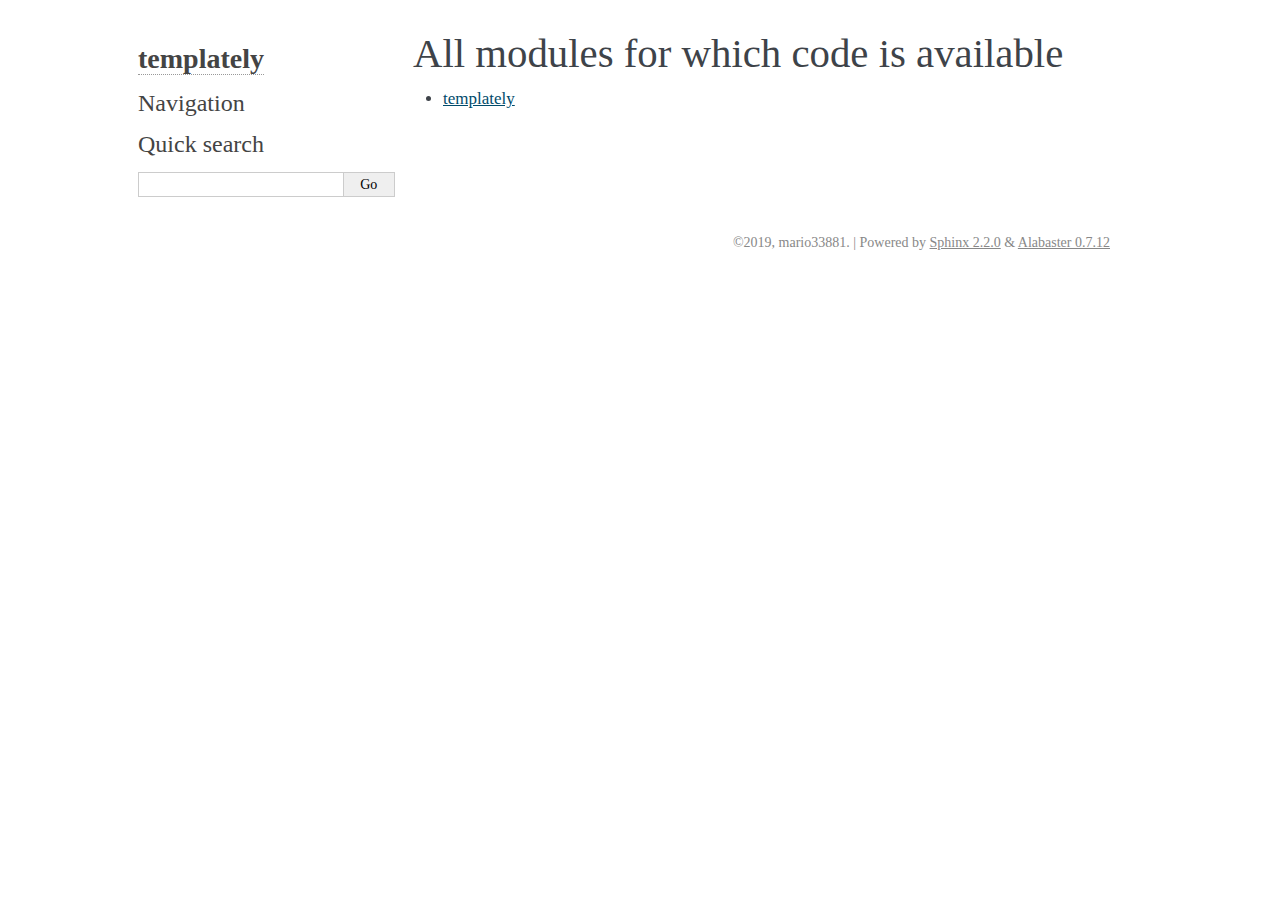
<file: docs/_modules/index.html>
<!DOCTYPE html>

<html xmlns="http://www.w3.org/1999/xhtml">
  <head>
    <meta charset="utf-8" />
    <title>Overview: module code &#8212; templately 01_01 documentation</title>
    <link rel="stylesheet" href="../_static/alabaster.css" type="text/css" />
    <link rel="stylesheet" href="../_static/pygments.css" type="text/css" />
    <link rel="stylesheet" type="text/css" href="../_static/style.css" />
    <script type="text/javascript" id="documentation_options" data-url_root="../" src="../_static/documentation_options.js"></script>
    <script type="text/javascript" src="../_static/jquery.js"></script>
    <script type="text/javascript" src="../_static/underscore.js"></script>
    <script type="text/javascript" src="../_static/doctools.js"></script>
    <script type="text/javascript" src="../_static/language_data.js"></script>
    <link rel="index" title="Index" href="../genindex.html" />
    <link rel="search" title="Search" href="../search.html" />
    <link href="../_static/style.css" rel="stylesheet" type="text/css">

  </head><body>
  

    <div class="document">
      <div class="documentwrapper">
        <div class="bodywrapper">
          

          <div class="body" role="main">
            
  <h1>All modules for which code is available</h1>
<ul><li><a href="templately.html">templately</a></li>
</ul>

          </div>
          
        </div>
      </div>
      <div class="sphinxsidebar" role="navigation" aria-label="main navigation">
        <div class="sphinxsidebarwrapper">
<h1 class="logo"><a href="../index.html">templately</a></h1>








<h3>Navigation</h3>

<div class="relations">
<h3>Related Topics</h3>
<ul>
  <li><a href="../index.html">Documentation overview</a><ul>
  </ul></li>
</ul>
</div>
<div id="searchbox" style="display: none" role="search">
  <h3 id="searchlabel">Quick search</h3>
    <div class="searchformwrapper">
    <form class="search" action="../search.html" method="get">
      <input type="text" name="q" aria-labelledby="searchlabel" />
      <input type="submit" value="Go" />
    </form>
    </div>
</div>
<script type="text/javascript">$('#searchbox').show(0);</script>








        </div>
      </div>
      <div class="clearer"></div>
    </div>
    <div class="footer">
      &copy;2019, mario33881.
      
      |
      Powered by <a href="http://sphinx-doc.org/">Sphinx 2.2.0</a>
      &amp; <a href="https://github.com/bitprophet/alabaster">Alabaster 0.7.12</a>
      
    </div>

    

    
  </body>
</html>
</file>
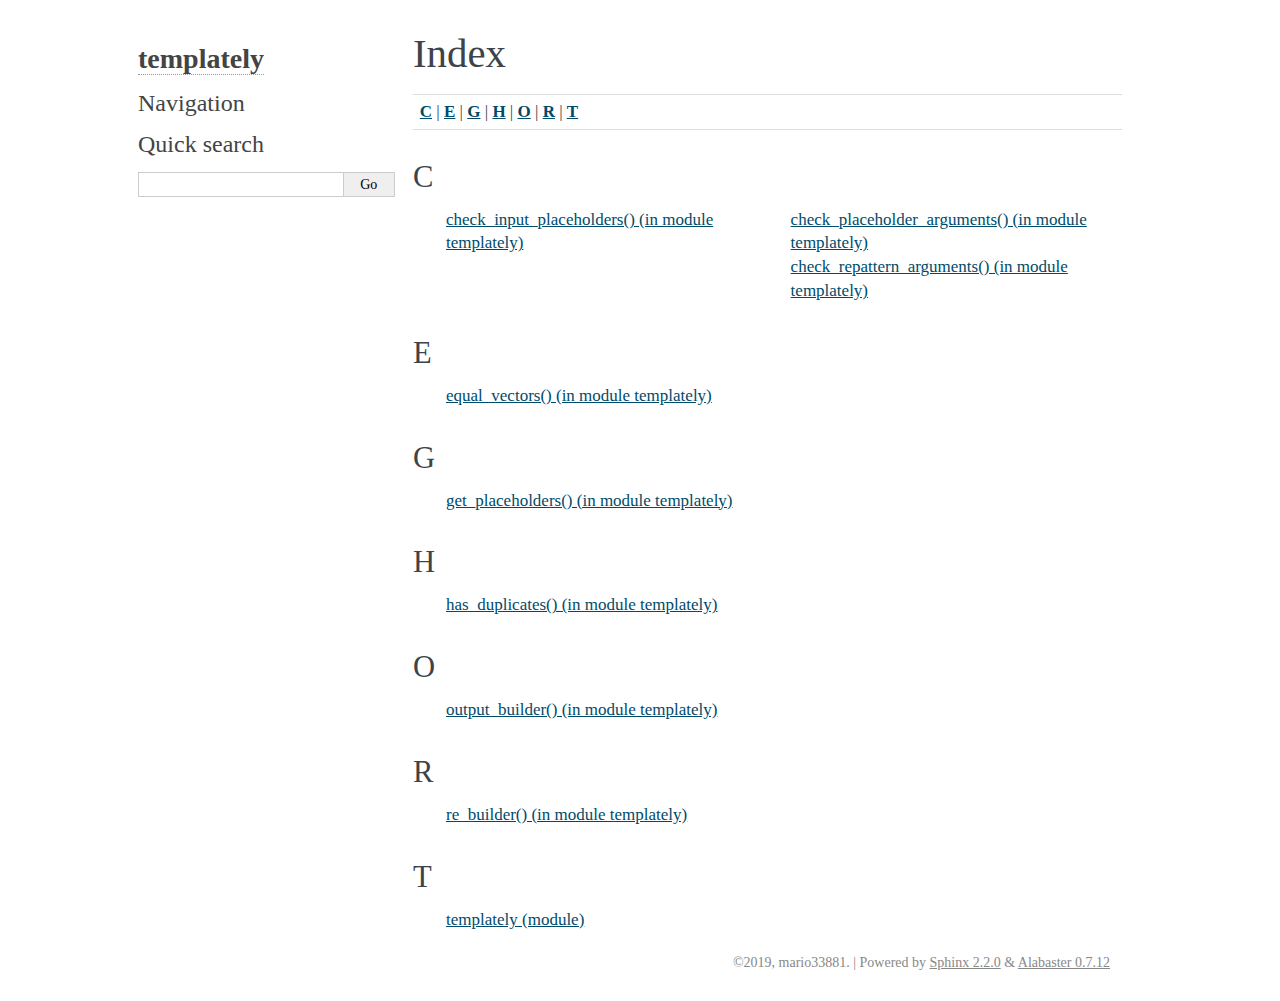
<file: docs/genindex.html>
<!DOCTYPE html>

<html xmlns="http://www.w3.org/1999/xhtml">
  <head>
    <meta charset="utf-8" />
    <title>Index &#8212; templately 01_01 documentation</title>
    <link rel="stylesheet" href="_static/alabaster.css" type="text/css" />
    <link rel="stylesheet" href="_static/pygments.css" type="text/css" />
    <link rel="stylesheet" type="text/css" href="_static/style.css" />
    <script type="text/javascript" id="documentation_options" data-url_root="./" src="_static/documentation_options.js"></script>
    <script type="text/javascript" src="_static/jquery.js"></script>
    <script type="text/javascript" src="_static/underscore.js"></script>
    <script type="text/javascript" src="_static/doctools.js"></script>
    <script type="text/javascript" src="_static/language_data.js"></script>
    <link rel="index" title="Index" href="#" />
    <link rel="search" title="Search" href="search.html" />
    <link href="_static/style.css" rel="stylesheet" type="text/css">

  </head><body>
  

    <div class="document">
      <div class="documentwrapper">
        <div class="bodywrapper">
          

          <div class="body" role="main">
            

<h1 id="index">Index</h1>

<div class="genindex-jumpbox">
 <a href="#C"><strong>C</strong></a>
 | <a href="#E"><strong>E</strong></a>
 | <a href="#G"><strong>G</strong></a>
 | <a href="#H"><strong>H</strong></a>
 | <a href="#O"><strong>O</strong></a>
 | <a href="#R"><strong>R</strong></a>
 | <a href="#T"><strong>T</strong></a>
 
</div>
<h2 id="C">C</h2>
<table style="width: 100%" class="indextable genindextable"><tr>
  <td style="width: 33%; vertical-align: top;"><ul>
      <li><a href="index.html#templately.check_input_placeholders">check_input_placeholders() (in module templately)</a>
</li>
  </ul></td>
  <td style="width: 33%; vertical-align: top;"><ul>
      <li><a href="index.html#templately.check_placeholder_arguments">check_placeholder_arguments() (in module templately)</a>
</li>
      <li><a href="index.html#templately.check_repattern_arguments">check_repattern_arguments() (in module templately)</a>
</li>
  </ul></td>
</tr></table>

<h2 id="E">E</h2>
<table style="width: 100%" class="indextable genindextable"><tr>
  <td style="width: 33%; vertical-align: top;"><ul>
      <li><a href="index.html#templately.equal_vectors">equal_vectors() (in module templately)</a>
</li>
  </ul></td>
</tr></table>

<h2 id="G">G</h2>
<table style="width: 100%" class="indextable genindextable"><tr>
  <td style="width: 33%; vertical-align: top;"><ul>
      <li><a href="index.html#templately.get_placeholders">get_placeholders() (in module templately)</a>
</li>
  </ul></td>
</tr></table>

<h2 id="H">H</h2>
<table style="width: 100%" class="indextable genindextable"><tr>
  <td style="width: 33%; vertical-align: top;"><ul>
      <li><a href="index.html#templately.has_duplicates">has_duplicates() (in module templately)</a>
</li>
  </ul></td>
</tr></table>

<h2 id="O">O</h2>
<table style="width: 100%" class="indextable genindextable"><tr>
  <td style="width: 33%; vertical-align: top;"><ul>
      <li><a href="index.html#templately.output_builder">output_builder() (in module templately)</a>
</li>
  </ul></td>
</tr></table>

<h2 id="R">R</h2>
<table style="width: 100%" class="indextable genindextable"><tr>
  <td style="width: 33%; vertical-align: top;"><ul>
      <li><a href="index.html#templately.re_builder">re_builder() (in module templately)</a>
</li>
  </ul></td>
</tr></table>

<h2 id="T">T</h2>
<table style="width: 100%" class="indextable genindextable"><tr>
  <td style="width: 33%; vertical-align: top;"><ul>
      <li><a href="index.html#module-templately">templately (module)</a>
</li>
  </ul></td>
</tr></table>



          </div>
          
        </div>
      </div>
      <div class="sphinxsidebar" role="navigation" aria-label="main navigation">
        <div class="sphinxsidebarwrapper">
<h1 class="logo"><a href="index.html">templately</a></h1>








<h3>Navigation</h3>

<div class="relations">
<h3>Related Topics</h3>
<ul>
  <li><a href="index.html">Documentation overview</a><ul>
  </ul></li>
</ul>
</div>
<div id="searchbox" style="display: none" role="search">
  <h3 id="searchlabel">Quick search</h3>
    <div class="searchformwrapper">
    <form class="search" action="search.html" method="get">
      <input type="text" name="q" aria-labelledby="searchlabel" />
      <input type="submit" value="Go" />
    </form>
    </div>
</div>
<script type="text/javascript">$('#searchbox').show(0);</script>








        </div>
      </div>
      <div class="clearer"></div>
    </div>
    <div class="footer">
      &copy;2019, mario33881.
      
      |
      Powered by <a href="http://sphinx-doc.org/">Sphinx 2.2.0</a>
      &amp; <a href="https://github.com/bitprophet/alabaster">Alabaster 0.7.12</a>
      
    </div>

    

    
  </body>
</html>
</file>
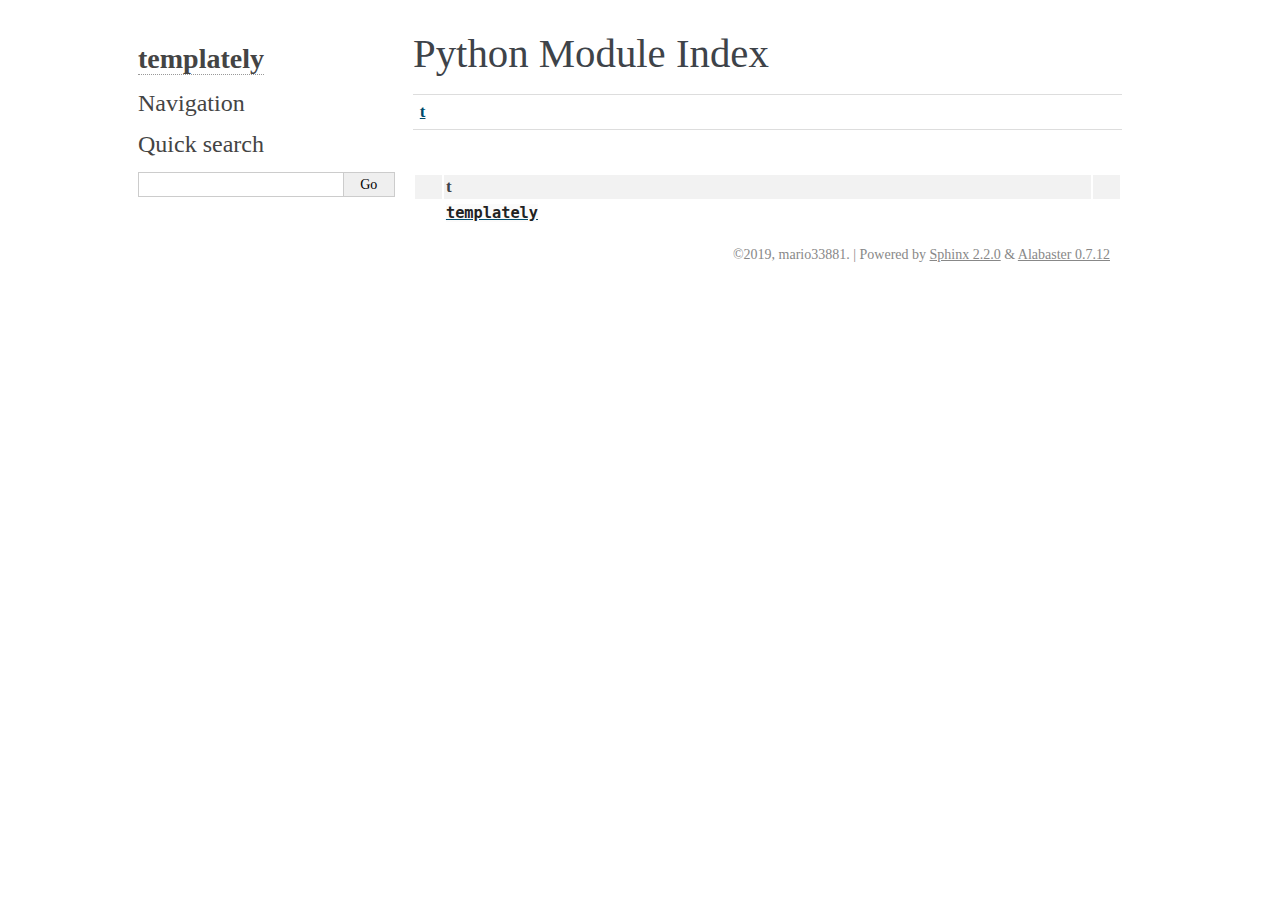
<file: docs/py-modindex.html>
<!DOCTYPE html>

<html xmlns="http://www.w3.org/1999/xhtml">
  <head>
    <meta charset="utf-8" />
    <title>Python Module Index &#8212; templately 01_01 documentation</title>
    <link rel="stylesheet" href="_static/alabaster.css" type="text/css" />
    <link rel="stylesheet" href="_static/pygments.css" type="text/css" />
    <link rel="stylesheet" type="text/css" href="_static/style.css" />
    <script type="text/javascript" id="documentation_options" data-url_root="./" src="_static/documentation_options.js"></script>
    <script type="text/javascript" src="_static/jquery.js"></script>
    <script type="text/javascript" src="_static/underscore.js"></script>
    <script type="text/javascript" src="_static/doctools.js"></script>
    <script type="text/javascript" src="_static/language_data.js"></script>
    <link rel="index" title="Index" href="genindex.html" />
    <link rel="search" title="Search" href="search.html" />

    <link href="_static/style.css" rel="stylesheet" type="text/css">


    <script type="text/javascript">
      DOCUMENTATION_OPTIONS.COLLAPSE_INDEX = true;
    </script>


  </head><body>
  

    <div class="document">
      <div class="documentwrapper">
        <div class="bodywrapper">
          

          <div class="body" role="main">
            

   <h1>Python Module Index</h1>

   <div class="modindex-jumpbox">
   <a href="#cap-t"><strong>t</strong></a>
   </div>

   <table class="indextable modindextable">
     <tr class="pcap"><td></td><td>&#160;</td><td></td></tr>
     <tr class="cap" id="cap-t"><td></td><td>
       <strong>t</strong></td><td></td></tr>
     <tr>
       <td></td>
       <td>
       <a href="index.html#module-templately"><code class="xref">templately</code></a></td><td>
       <em></em></td></tr>
   </table>


          </div>
          
        </div>
      </div>
      <div class="sphinxsidebar" role="navigation" aria-label="main navigation">
        <div class="sphinxsidebarwrapper">
<h1 class="logo"><a href="index.html">templately</a></h1>








<h3>Navigation</h3>

<div class="relations">
<h3>Related Topics</h3>
<ul>
  <li><a href="index.html">Documentation overview</a><ul>
  </ul></li>
</ul>
</div>
<div id="searchbox" style="display: none" role="search">
  <h3 id="searchlabel">Quick search</h3>
    <div class="searchformwrapper">
    <form class="search" action="search.html" method="get">
      <input type="text" name="q" aria-labelledby="searchlabel" />
      <input type="submit" value="Go" />
    </form>
    </div>
</div>
<script type="text/javascript">$('#searchbox').show(0);</script>








        </div>
      </div>
      <div class="clearer"></div>
    </div>
    <div class="footer">
      &copy;2019, mario33881.
      
      |
      Powered by <a href="http://sphinx-doc.org/">Sphinx 2.2.0</a>
      &amp; <a href="https://github.com/bitprophet/alabaster">Alabaster 0.7.12</a>
      
    </div>

    

    
  </body>
</html>
</file>
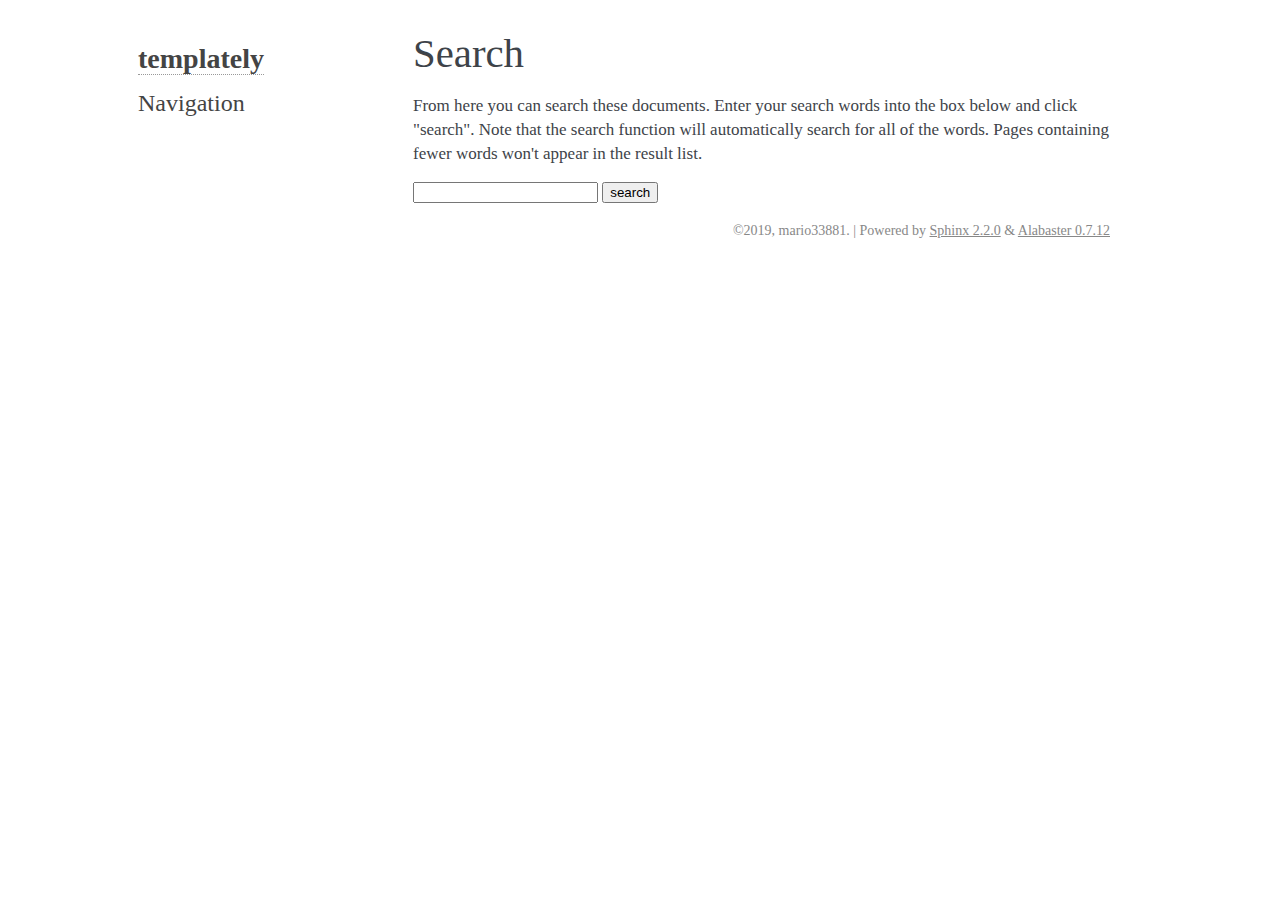
<file: docs/search.html>
<!DOCTYPE html>

<html xmlns="http://www.w3.org/1999/xhtml">
  <head>
    <meta charset="utf-8" />
    <title>Search &#8212; templately 01_01 documentation</title>
    <link rel="stylesheet" href="_static/alabaster.css" type="text/css" />
    <link rel="stylesheet" href="_static/pygments.css" type="text/css" />
    <link rel="stylesheet" type="text/css" href="_static/style.css" />
    
    <script type="text/javascript" id="documentation_options" data-url_root="./" src="_static/documentation_options.js"></script>
    <script type="text/javascript" src="_static/jquery.js"></script>
    <script type="text/javascript" src="_static/underscore.js"></script>
    <script type="text/javascript" src="_static/doctools.js"></script>
    <script type="text/javascript" src="_static/language_data.js"></script>
    <script type="text/javascript" src="_static/searchtools.js"></script>
    <link rel="index" title="Index" href="genindex.html" />
    <link rel="search" title="Search" href="#" />
  <script type="text/javascript" src="searchindex.js" defer></script>
  
    <link href="_static/style.css" rel="stylesheet" type="text/css">


  </head><body>
  

    <div class="document">
      <div class="documentwrapper">
        <div class="bodywrapper">
          

          <div class="body" role="main">
            
  <h1 id="search-documentation">Search</h1>
  <div id="fallback" class="admonition warning">
  <script type="text/javascript">$('#fallback').hide();</script>
  <p>
    Please activate JavaScript to enable the search
    functionality.
  </p>
  </div>
  <p>
    From here you can search these documents. Enter your search
    words into the box below and click "search". Note that the search
    function will automatically search for all of the words. Pages
    containing fewer words won't appear in the result list.
  </p>
  <form action="" method="get">
    <input type="text" name="q" aria-labelledby="search-documentation" value="" />
    <input type="submit" value="search" />
    <span id="search-progress" style="padding-left: 10px"></span>
  </form>
  
  <div id="search-results">
  
  </div>

          </div>
          
        </div>
      </div>
      <div class="sphinxsidebar" role="navigation" aria-label="main navigation">
        <div class="sphinxsidebarwrapper">
<h1 class="logo"><a href="index.html">templately</a></h1>








<h3>Navigation</h3>

<div class="relations">
<h3>Related Topics</h3>
<ul>
  <li><a href="index.html">Documentation overview</a><ul>
  </ul></li>
</ul>
</div>








        </div>
      </div>
      <div class="clearer"></div>
    </div>
    <div class="footer">
      &copy;2019, mario33881.
      
      |
      Powered by <a href="http://sphinx-doc.org/">Sphinx 2.2.0</a>
      &amp; <a href="https://github.com/bitprophet/alabaster">Alabaster 0.7.12</a>
      
    </div>

    

    
  </body>
</html>
</file>
<file: docs/_static/alabaster.css>
@import url("basic.css");

/* -- page layout ----------------------------------------------------------- */

body {
    font-family: Georgia, serif;
    font-size: 17px;
    background-color: #fff;
    color: #000;
    margin: 0;
    padding: 0;
}


div.document {
    width: 940px;
    margin: 30px auto 0 auto;
}

div.documentwrapper {
    float: left;
    width: 100%;
}

div.bodywrapper {
    margin: 0 0 0 220px;
}

div.sphinxsidebar {
    width: 220px;
    font-size: 14px;
    line-height: 1.5;
}

hr {
    border: 1px solid #B1B4B6;
}

div.body {
    background-color: #fff;
    color: #3E4349;
    padding: 0 30px 0 30px;
}

div.body > .section {
    text-align: left;
}

div.footer {
    width: 940px;
    margin: 20px auto 30px auto;
    font-size: 14px;
    color: #888;
    text-align: right;
}

div.footer a {
    color: #888;
}

p.caption {
    font-family: inherit;
    font-size: inherit;
}


div.relations {
    display: none;
}


div.sphinxsidebar a {
    color: #444;
    text-decoration: none;
    border-bottom: 1px dotted #999;
}

div.sphinxsidebar a:hover {
    border-bottom: 1px solid #999;
}

div.sphinxsidebarwrapper {
    padding: 18px 10px;
}

div.sphinxsidebarwrapper p.logo {
    padding: 0;
    margin: -10px 0 0 0px;
    text-align: center;
}

div.sphinxsidebarwrapper h1.logo {
    margin-top: -10px;
    text-align: center;
    margin-bottom: 5px;
    text-align: left;
}

div.sphinxsidebarwrapper h1.logo-name {
    margin-top: 0px;
}

div.sphinxsidebarwrapper p.blurb {
    margin-top: 0;
    font-style: normal;
}

div.sphinxsidebar h3,
div.sphinxsidebar h4 {
    font-family: Georgia, serif;
    color: #444;
    font-size: 24px;
    font-weight: normal;
    margin: 0 0 5px 0;
    padding: 0;
}

div.sphinxsidebar h4 {
    font-size: 20px;
}

div.sphinxsidebar h3 a {
    color: #444;
}

div.sphinxsidebar p.logo a,
div.sphinxsidebar h3 a,
div.sphinxsidebar p.logo a:hover,
div.sphinxsidebar h3 a:hover {
    border: none;
}

div.sphinxsidebar p {
    color: #555;
    margin: 10px 0;
}

div.sphinxsidebar ul {
    margin: 10px 0;
    padding: 0;
    color: #000;
}

div.sphinxsidebar ul li.toctree-l1 > a {
    font-size: 120%;
}

div.sphinxsidebar ul li.toctree-l2 > a {
    font-size: 110%;
}

div.sphinxsidebar input {
    border: 1px solid #CCC;
    font-family: Georgia, serif;
    font-size: 1em;
}

div.sphinxsidebar hr {
    border: none;
    height: 1px;
    color: #AAA;
    background: #AAA;

    text-align: left;
    margin-left: 0;
    width: 50%;
}

div.sphinxsidebar .badge {
    border-bottom: none;
}

div.sphinxsidebar .badge:hover {
    border-bottom: none;
}

/* To address an issue with donation coming after search */
div.sphinxsidebar h3.donation {
    margin-top: 10px;
}

/* -- body styles ----------------------------------------------------------- */

a {
    color: #004B6B;
    text-decoration: underline;
}

a:hover {
    color: #6D4100;
    text-decoration: underline;
}

div.body h1,
div.body h2,
div.body h3,
div.body h4,
div.body h5,
div.body h6 {
    font-family: Georgia, serif;
    font-weight: normal;
    margin: 30px 0px 10px 0px;
    padding: 0;
}

div.body h1 { margin-top: 0; padding-top: 0; font-size: 240%; }
div.body h2 { font-size: 180%; }
div.body h3 { font-size: 150%; }
div.body h4 { font-size: 130%; }
div.body h5 { font-size: 100%; }
div.body h6 { font-size: 100%; }

a.headerlink {
    color: #DDD;
    padding: 0 4px;
    text-decoration: none;
}

a.headerlink:hover {
    color: #444;
    background: #EAEAEA;
}

div.body p, div.body dd, div.body li {
    line-height: 1.4em;
}

div.admonition {
    margin: 20px 0px;
    padding: 10px 30px;
    background-color: #EEE;
    border: 1px solid #CCC;
}

div.admonition tt.xref, div.admonition code.xref, div.admonition a tt {
    background-color: #FBFBFB;
    border-bottom: 1px solid #fafafa;
}

div.admonition p.admonition-title {
    font-family: Georgia, serif;
    font-weight: normal;
    font-size: 24px;
    margin: 0 0 10px 0;
    padding: 0;
    line-height: 1;
}

div.admonition p.last {
    margin-bottom: 0;
}

div.highlight {
    background-color: #fff;
}

dt:target, .highlight {
    background: #FAF3E8;
}

div.warning {
    background-color: #FCC;
    border: 1px solid #FAA;
}

div.danger {
    background-color: #FCC;
    border: 1px solid #FAA;
    -moz-box-shadow: 2px 2px 4px #D52C2C;
    -webkit-box-shadow: 2px 2px 4px #D52C2C;
    box-shadow: 2px 2px 4px #D52C2C;
}

div.error {
    background-color: #FCC;
    border: 1px solid #FAA;
    -moz-box-shadow: 2px 2px 4px #D52C2C;
    -webkit-box-shadow: 2px 2px 4px #D52C2C;
    box-shadow: 2px 2px 4px #D52C2C;
}

div.caution {
    background-color: #FCC;
    border: 1px solid #FAA;
}

div.attention {
    background-color: #FCC;
    border: 1px solid #FAA;
}

div.important {
    background-color: #EEE;
    border: 1px solid #CCC;
}

div.note {
    background-color: #EEE;
    border: 1px solid #CCC;
}

div.tip {
    background-color: #EEE;
    border: 1px solid #CCC;
}

div.hint {
    background-color: #EEE;
    border: 1px solid #CCC;
}

div.seealso {
    background-color: #EEE;
    border: 1px solid #CCC;
}

div.topic {
    background-color: #EEE;
}

p.admonition-title {
    display: inline;
}

p.admonition-title:after {
    content: ":";
}

pre, tt, code {
    font-family: 'Consolas', 'Menlo', 'DejaVu Sans Mono', 'Bitstream Vera Sans Mono', monospace;
    font-size: 0.9em;
}

.hll {
    background-color: #FFC;
    margin: 0 -12px;
    padding: 0 12px;
    display: block;
}

img.screenshot {
}

tt.descname, tt.descclassname, code.descname, code.descclassname {
    font-size: 0.95em;
}

tt.descname, code.descname {
    padding-right: 0.08em;
}

img.screenshot {
    -moz-box-shadow: 2px 2px 4px #EEE;
    -webkit-box-shadow: 2px 2px 4px #EEE;
    box-shadow: 2px 2px 4px #EEE;
}

table.docutils {
    border: 1px solid #888;
    -moz-box-shadow: 2px 2px 4px #EEE;
    -webkit-box-shadow: 2px 2px 4px #EEE;
    box-shadow: 2px 2px 4px #EEE;
}

table.docutils td, table.docutils th {
    border: 1px solid #888;
    padding: 0.25em 0.7em;
}

table.field-list, table.footnote {
    border: none;
    -moz-box-shadow: none;
    -webkit-box-shadow: none;
    box-shadow: none;
}

table.footnote {
    margin: 15px 0;
    width: 100%;
    border: 1px solid #EEE;
    background: #FDFDFD;
    font-size: 0.9em;
}

table.footnote + table.footnote {
    margin-top: -15px;
    border-top: none;
}

table.field-list th {
    padding: 0 0.8em 0 0;
}

table.field-list td {
    padding: 0;
}

table.field-list p {
    margin-bottom: 0.8em;
}

/* Cloned from
 * https://github.com/sphinx-doc/sphinx/commit/ef60dbfce09286b20b7385333d63a60321784e68
 */
.field-name {
    -moz-hyphens: manual;
    -ms-hyphens: manual;
    -webkit-hyphens: manual;
    hyphens: manual;
}

table.footnote td.label {
    width: .1px;
    padding: 0.3em 0 0.3em 0.5em;
}

table.footnote td {
    padding: 0.3em 0.5em;
}

dl {
    margin: 0;
    padding: 0;
}

dl dd {
    margin-left: 30px;
}

blockquote {
    margin: 0 0 0 30px;
    padding: 0;
}

ul, ol {
    /* Matches the 30px from the narrow-screen "li > ul" selector below */
    margin: 10px 0 10px 30px;
    padding: 0;
}

pre {
    background: #EEE;
    padding: 7px 30px;
    margin: 15px 0px;
    line-height: 1.3em;
}

div.viewcode-block:target {
    background: #ffd;
}

dl pre, blockquote pre, li pre {
    margin-left: 0;
    padding-left: 30px;
}

tt, code {
    background-color: #ecf0f3;
    color: #222;
    /* padding: 1px 2px; */
}

tt.xref, code.xref, a tt {
    background-color: #FBFBFB;
    border-bottom: 1px solid #fff;
}

a.reference {
    text-decoration: none;
    border-bottom: 1px dotted #004B6B;
}

/* Don't put an underline on images */
a.image-reference, a.image-reference:hover {
    border-bottom: none;
}

a.reference:hover {
    border-bottom: 1px solid #6D4100;
}

a.footnote-reference {
    text-decoration: none;
    font-size: 0.7em;
    vertical-align: top;
    border-bottom: 1px dotted #004B6B;
}

a.footnote-reference:hover {
    border-bottom: 1px solid #6D4100;
}

a:hover tt, a:hover code {
    background: #EEE;
}


@media screen and (max-width: 870px) {

    div.sphinxsidebar {
    	display: none;
    }

    div.document {
       width: 100%;

    }

    div.documentwrapper {
    	margin-left: 0;
    	margin-top: 0;
    	margin-right: 0;
    	margin-bottom: 0;
    }

    div.bodywrapper {
    	margin-top: 0;
    	margin-right: 0;
    	margin-bottom: 0;
    	margin-left: 0;
    }

    ul {
    	margin-left: 0;
    }

	li > ul {
        /* Matches the 30px from the "ul, ol" selector above */
		margin-left: 30px;
	}

    .document {
    	width: auto;
    }

    .footer {
    	width: auto;
    }

    .bodywrapper {
    	margin: 0;
    }

    .footer {
    	width: auto;
    }

    .github {
        display: none;
    }



}



@media screen and (max-width: 875px) {

    body {
        margin: 0;
        padding: 20px 30px;
    }

    div.documentwrapper {
        float: none;
        background: #fff;
    }

    div.sphinxsidebar {
        display: block;
        float: none;
        width: 102.5%;
        margin: 50px -30px -20px -30px;
        padding: 10px 20px;
        background: #333;
        color: #FFF;
    }

    div.sphinxsidebar h3, div.sphinxsidebar h4, div.sphinxsidebar p,
    div.sphinxsidebar h3 a {
        color: #fff;
    }

    div.sphinxsidebar a {
        color: #AAA;
    }

    div.sphinxsidebar p.logo {
        display: none;
    }

    div.document {
        width: 100%;
        margin: 0;
    }

    div.footer {
        display: none;
    }

    div.bodywrapper {
        margin: 0;
    }

    div.body {
        min-height: 0;
        padding: 0;
    }

    .rtd_doc_footer {
        display: none;
    }

    .document {
        width: auto;
    }

    .footer {
        width: auto;
    }

    .footer {
        width: auto;
    }

    .github {
        display: none;
    }
}


/* misc. */

.revsys-inline {
    display: none!important;
}

/* Make nested-list/multi-paragraph items look better in Releases changelog
 * pages. Without this, docutils' magical list fuckery causes inconsistent
 * formatting between different release sub-lists.
 */
div#changelog > div.section > ul > li > p:only-child {
    margin-bottom: 0;
}

/* Hide fugly table cell borders in ..bibliography:: directive output */
table.docutils.citation, table.docutils.citation td, table.docutils.citation th {
  border: none;
  /* Below needed in some edge cases; if not applied, bottom shadows appear */
  -moz-box-shadow: none;
  -webkit-box-shadow: none;
  box-shadow: none;
}


/* relbar */

.related {
    line-height: 30px;
    width: 100%;
    font-size: 0.9rem;
}

.related.top {
    border-bottom: 1px solid #EEE;
    margin-bottom: 20px;
}

.related.bottom {
    border-top: 1px solid #EEE;
}

.related ul {
    padding: 0;
    margin: 0;
    list-style: none;
}

.related li {
    display: inline;
}

nav#rellinks {
    float: right;
}

nav#rellinks li+li:before {
    content: "|";
}

nav#breadcrumbs li+li:before {
    content: "\00BB";
}

/* Hide certain items when printing */
@media print {
    div.related {
        display: none;
    }
}
</file>
<file: docs/_static/pygments.css>
.highlight .hll { background-color: #ffffcc }
.highlight  { background: #f8f8f8; }
.highlight .c { color: #8f5902; font-style: italic } /* Comment */
.highlight .err { color: #a40000; border: 1px solid #ef2929 } /* Error */
.highlight .g { color: #000000 } /* Generic */
.highlight .k { color: #004461; font-weight: bold } /* Keyword */
.highlight .l { color: #000000 } /* Literal */
.highlight .n { color: #000000 } /* Name */
.highlight .o { color: #582800 } /* Operator */
.highlight .x { color: #000000 } /* Other */
.highlight .p { color: #000000; font-weight: bold } /* Punctuation */
.highlight .ch { color: #8f5902; font-style: italic } /* Comment.Hashbang */
.highlight .cm { color: #8f5902; font-style: italic } /* Comment.Multiline */
.highlight .cp { color: #8f5902 } /* Comment.Preproc */
.highlight .cpf { color: #8f5902; font-style: italic } /* Comment.PreprocFile */
.highlight .c1 { color: #8f5902; font-style: italic } /* Comment.Single */
.highlight .cs { color: #8f5902; font-style: italic } /* Comment.Special */
.highlight .gd { color: #a40000 } /* Generic.Deleted */
.highlight .ge { color: #000000; font-style: italic } /* Generic.Emph */
.highlight .gr { color: #ef2929 } /* Generic.Error */
.highlight .gh { color: #000080; font-weight: bold } /* Generic.Heading */
.highlight .gi { color: #00A000 } /* Generic.Inserted */
.highlight .go { color: #888888 } /* Generic.Output */
.highlight .gp { color: #745334 } /* Generic.Prompt */
.highlight .gs { color: #000000; font-weight: bold } /* Generic.Strong */
.highlight .gu { color: #800080; font-weight: bold } /* Generic.Subheading */
.highlight .gt { color: #a40000; font-weight: bold } /* Generic.Traceback */
.highlight .kc { color: #004461; font-weight: bold } /* Keyword.Constant */
.highlight .kd { color: #004461; font-weight: bold } /* Keyword.Declaration */
.highlight .kn { color: #004461; font-weight: bold } /* Keyword.Namespace */
.highlight .kp { color: #004461; font-weight: bold } /* Keyword.Pseudo */
.highlight .kr { color: #004461; font-weight: bold } /* Keyword.Reserved */
.highlight .kt { color: #004461; font-weight: bold } /* Keyword.Type */
.highlight .ld { color: #000000 } /* Literal.Date */
.highlight .m { color: #990000 } /* Literal.Number */
.highlight .s { color: #4e9a06 } /* Literal.String */
.highlight .na { color: #c4a000 } /* Name.Attribute */
.highlight .nb { color: #004461 } /* Name.Builtin */
.highlight .nc { color: #000000 } /* Name.Class */
.highlight .no { color: #000000 } /* Name.Constant */
.highlight .nd { color: #888888 } /* Name.Decorator */
.highlight .ni { color: #ce5c00 } /* Name.Entity */
.highlight .ne { color: #cc0000; font-weight: bold } /* Name.Exception */
.highlight .nf { color: #000000 } /* Name.Function */
.highlight .nl { color: #f57900 } /* Name.Label */
.highlight .nn { color: #000000 } /* Name.Namespace */
.highlight .nx { color: #000000 } /* Name.Other */
.highlight .py { color: #000000 } /* Name.Property */
.highlight .nt { color: #004461; font-weight: bold } /* Name.Tag */
.highlight .nv { color: #000000 } /* Name.Variable */
.highlight .ow { color: #004461; font-weight: bold } /* Operator.Word */
.highlight .w { color: #f8f8f8; text-decoration: underline } /* Text.Whitespace */
.highlight .mb { color: #990000 } /* Literal.Number.Bin */
.highlight .mf { color: #990000 } /* Literal.Number.Float */
.highlight .mh { color: #990000 } /* Literal.Number.Hex */
.highlight .mi { color: #990000 } /* Literal.Number.Integer */
.highlight .mo { color: #990000 } /* Literal.Number.Oct */
.highlight .sa { color: #4e9a06 } /* Literal.String.Affix */
.highlight .sb { color: #4e9a06 } /* Literal.String.Backtick */
.highlight .sc { color: #4e9a06 } /* Literal.String.Char */
.highlight .dl { color: #4e9a06 } /* Literal.String.Delimiter */
.highlight .sd { color: #8f5902; font-style: italic } /* Literal.String.Doc */
.highlight .s2 { color: #4e9a06 } /* Literal.String.Double */
.highlight .se { color: #4e9a06 } /* Literal.String.Escape */
.highlight .sh { color: #4e9a06 } /* Literal.String.Heredoc */
.highlight .si { color: #4e9a06 } /* Literal.String.Interpol */
.highlight .sx { color: #4e9a06 } /* Literal.String.Other */
.highlight .sr { color: #4e9a06 } /* Literal.String.Regex */
.highlight .s1 { color: #4e9a06 } /* Literal.String.Single */
.highlight .ss { color: #4e9a06 } /* Literal.String.Symbol */
.highlight .bp { color: #3465a4 } /* Name.Builtin.Pseudo */
.highlight .fm { color: #000000 } /* Name.Function.Magic */
.highlight .vc { color: #000000 } /* Name.Variable.Class */
.highlight .vg { color: #000000 } /* Name.Variable.Global */
.highlight .vi { color: #000000 } /* Name.Variable.Instance */
.highlight .vm { color: #000000 } /* Name.Variable.Magic */
.highlight .il { color: #990000 } /* Literal.Number.Integer.Long */
</file>
<file: docs/_static/style.css>
div.document {
    /* Bigger width for the main page*/
    width: 80% !important;
}

div.sphinxsidebar {
    /* Bigger sidebar, the title is on one line */ 
    width: 277px !important;
}

div.bodywrapper {
    /* Divide sidebar and main content more,
       because the sidebar is bigger now
    */
    margin: 0 0 0 255px;
}

div.body {
    /* Center the main content to the center */
    margin: 0 auto;
}
</file>
